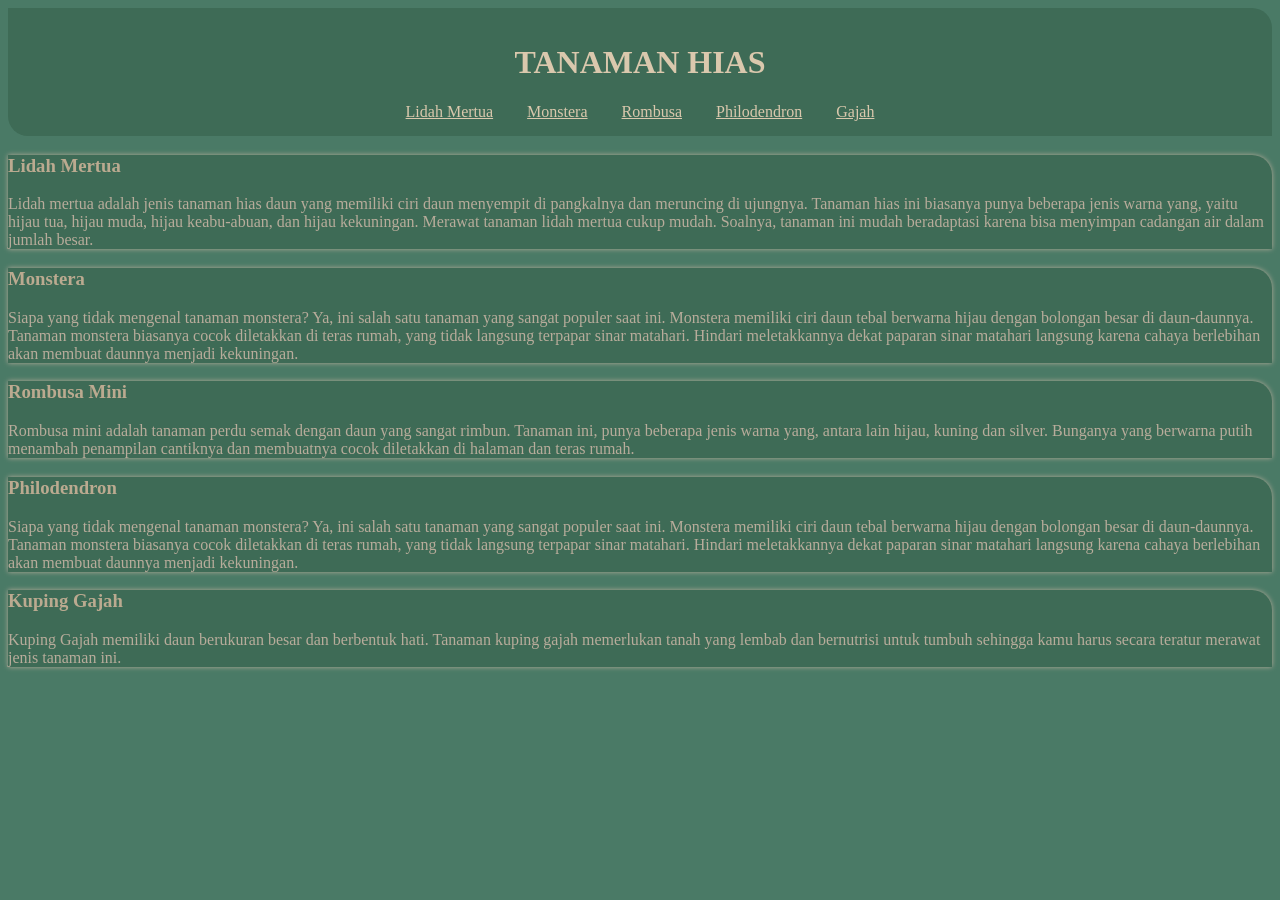
<file: tanamanhias.html>
<!DOCTYPE html>
<html>
    <head>
        <title></title>
        <style>
            body{
                background-color: rgb(74, 122, 102);
            }
            header{
                background-color: rgb(62, 107, 86);
                border-radius: 0px 20px 0px 20px;
                text-align: center;
                padding: 15px 20px;
            }
            h1.judul{
                color: rgb(218, 200, 173);
            }
            section.lidahmertua{
                box-shadow: 0px 0px 5px;
                background-color:rgb(62, 107, 86);
                border-radius: 0px 20px 0px 0px;
                color: rgb(184, 172, 155);
            }
            section.monstera{
                box-shadow: 0px 0px 5px;
                background-color:rgb(62, 107, 86);
                border-radius: 0px 20px 0px 00px;
                color: rgb(184, 172, 155);
            }
            section.philodendron{
                box-shadow: 0px 0px 5px;
                background-color:rgb(62, 107, 86);
                border-radius: 0px 20px 0px 0px;
                color: rgb(184, 172, 155);
            }
            section.rombusa{
                box-shadow: 0px 0px 5px;
                background-color:rgb(62, 107, 86);
                border-radius: 0px 20px 0px 0px;
                color: rgb(184, 172, 155);
            }
            section.gajah{
                box-shadow: 0px 0px 5px;
                background-color:rgb(62, 107, 86);
                border-radius: 0px 20px 0px 0px;
                color: rgb(184, 172, 155);
            }
            a{
                color: rgb(218, 200, 173);
                padding: 5px 15px;
            }
            a:hover{
                color: brown;
            }
            h3{
                color:rgb(187, 170, 144);
            }
        </style>
    </head>
    <body>
        <header>
            <h1 class="judul">TANAMAN HIAS</h1>
            <nav>
                <a href="#">Lidah Mertua</a>
                <a href="#">Monstera</a>
                <a href="#">Rombusa</a>
                <a href="#">Philodendron</a>
                <a href="#">Gajah</a>
            </nav>
        </header>
        <section class="lidahmertua">
            <h3>Lidah Mertua</h3>

            <p>Lidah mertua adalah jenis tanaman hias daun yang memiliki ciri daun menyempit di pangkalnya dan meruncing di ujungnya. Tanaman hias ini biasanya punya beberapa jenis warna yang, yaitu hijau tua, hijau muda, hijau keabu-abuan, dan hijau kekuningan. Merawat tanaman lidah mertua cukup mudah. Soalnya, tanaman ini mudah beradaptasi karena bisa menyimpan cadangan air dalam jumlah besar.
            </p>
        </section>
        <section class="monstera">
            <h3>Monstera</h3>

            <p>Siapa yang tidak mengenal tanaman monstera? Ya, ini salah satu tanaman yang sangat populer saat ini. Monstera memiliki ciri daun tebal berwarna hijau dengan bolongan besar di daun-daunnya. Tanaman monstera biasanya cocok diletakkan di teras rumah, yang tidak langsung terpapar sinar matahari. Hindari meletakkannya dekat paparan sinar matahari langsung karena cahaya berlebihan akan membuat daunnya menjadi kekuningan.
            </p>
        </section>
        <section class="rombusa">
            <h3>Rombusa Mini</h3>

            <p> Rombusa mini adalah tanaman perdu semak dengan daun yang sangat rimbun. Tanaman ini, punya beberapa jenis warna yang, antara lain hijau, kuning dan silver. Bunganya yang berwarna putih menambah penampilan cantiknya dan membuatnya cocok diletakkan di halaman dan teras rumah.
            </p>
        </section>
        <section class="philodendron">
            <h3>Philodendron</h3>

            <p>Siapa yang tidak mengenal tanaman monstera? Ya, ini salah satu tanaman yang sangat populer saat ini. Monstera memiliki ciri daun tebal berwarna hijau dengan bolongan besar di daun-daunnya. Tanaman monstera biasanya cocok diletakkan di teras rumah, yang tidak langsung terpapar sinar matahari. Hindari meletakkannya dekat paparan sinar matahari langsung karena cahaya berlebihan akan membuat daunnya menjadi kekuningan.
            </p>
        </section>
        <section class="gajah">
            <h3>Kuping Gajah</h3>

            <p>Kuping Gajah memiliki daun berukuran besar dan berbentuk hati. Tanaman kuping gajah memerlukan tanah yang lembab dan bernutrisi untuk tumbuh sehingga kamu harus secara teratur merawat jenis tanaman ini.
            </p>
        </section>
    </body>
</html>
</file>
